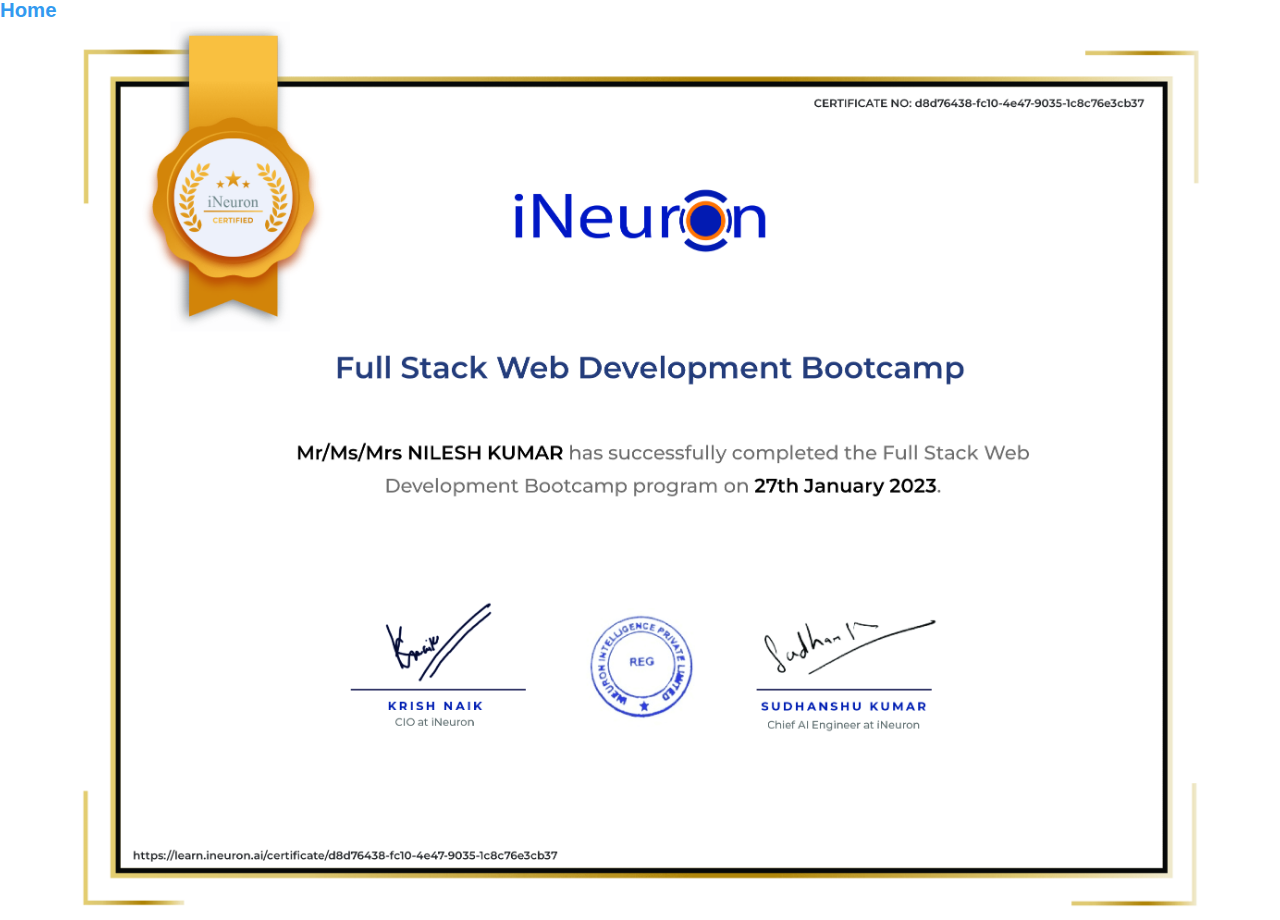
<file: Portfolio-main/Certi.html>
<!DOCTYPE html>
<html lang="en">
<head>
    <meta charset="UTF-8">
    <meta name="viewport" content="width=device-width, initial-scale=1.0">
    <title>Document</title>
    <link rel="stylesheet" href="css/styles.css" />
    <link rel="stylesheet" href="css/general.css" />
    <link rel="stylesheet" href="css/nav.css" />
    <link rel="stylesheet" href="css/indexQuery.css" />
</head>
<body>
    <body style="margin: 0; overflow: hidden;">
        
            <a href="./index.html" class="main-nav-link">Home</a>
        
        <div style="width: 100vw; height: 100vh; display: flex; justify-content: center; align-items: center;">
            <img src="./img/d8d76438-fc10-4e47-9035-1c8c76e3cb37.png" alt="" style="max-width: 100%; max-height: 100%; height: auto; width: auto;">
        </div>
        
    </body>
</body>
</html>
</file>
<file: Portfolio-main/css/styles.css>
/*
--- 01 TYPOGRAPHY SYSTEM

- Font sizes (px)
10 / 12 / 14 / 16 / 18 / 20 / 24 / 30 / 36 / 44 / 52 / 62 / 74 / 86 / 98

- Font weights
Default: 400
Medium: 500
Semi-bold: 600
Bold: 700

- Line heights
Default: 
Small: 
Medium: 
Paragraph default: 
Large: 

- Letter spacing


--- 02 COLORS

- Primary: #339af0
- Tints: #d0ebff
#4dabf7 (rgb 77,171,247) (for vectors)
#74c0fc for cta text box
#e7f5ff for cta form box

- Shades: 
- Accents:
- Greys

#888
#767676 (lightest grey allowed on #fff)
#6f6f6f (lightest grey allowed on #fdf2e9)
#555
#333

--- 05 SHADOWS

0 2.4rem 4.8rem rgba(0, 0, 0, 0.075);

--- 06 BORDER-RADIUS

Default: 9px
Medium: 11px

--- 07 WHITESPACE

- Spacing system (px)
2 / 4 / 8 / 12 / 16 / 24 / 32 / 48 / 64 / 80 / 96 / 128
*/

/* TESTING ELEMENTS */
.dummy-height-div {
  height: 500rem;
  /* position: relative; */
}

.custom-shape-divider-bottom-1652342433 {
  position: absolute;
  bottom: 0;
  left: 0;
  width: 100%;
  overflow: hidden;
  line-height: 0;
}

.custom-shape-divider-bottom-1652342433 svg {
  position: relative;
  display: block;
  width: calc(300% + 1.3px);
  height: 350px;
  transform: rotateY(180deg);
}

.custom-shape-divider-bottom-1652342433 .shape-fill {
  fill: #fff;
}

/**********SECTION-HEADER*********/
header {
  display: flex;
  justify-content: space-between;
  height: 7.6rem;
  background-color: #d0ebff;
  align-items: center;
  padding: 0 4.8rem;

  /* position: fixed;
    top: 0;
    z-index: 1000;
    width: 100vw; */
}
.main-nav-list {
  display: flex;
  align-items: center;
  gap: 3.2rem;
}
.main-nav-link:link,
.main-nav-link:visited {
  text-decoration: none;
  color: #444;
  font-weight: 600;
  font-size: 2rem;
  transition: all 0.3s;
}
.main-nav-link:hover,
.main-nav-link:active {
  color: #339af0;
}
.temp-logo {
  font-size: 3.2rem;
  font-family: 'Montserrat', sans-serif;
  color: #143e60;
}
.footer-temp-logo {
  font-size: 4.2rem;
  font-family: 'Montserrat', sans-serif;
  color: #143e60;
}

.main-nav-link.nav-cta {
  background-color: #339af0;
  color: #fff;
  padding: 1.2rem 2.4rem;
  border-radius: 9px;
  box-shadow: 0px 0px 30px -20px rgb(0 0 0);
}
.main-nav-link.nav-cta:hover,
.main-nav-link.nav-cta:active {
  background-color: #2c5170;
}
/* MOBILE */
.btn-mobile-nav {
  border: none;
  background: none;
  cursor: pointer;

  /* display: none; */
}
.btn-mobile {
  border: none;
  background: none;
  cursor: pointer;
  display: none;
}
.icon-mobile-nav {
  height: 3.2rem;
  width: 3.2rem;
  color: #333;
}
.icon-mobile-nav[name='close-outline'] {
  display: none;
}

/************SECTION-HERO************/
.section-hero {
  position: relative;
  background-color: #d0ebff;
  padding: 4.8rem 0;
  height: 55rem;
  /* width: 170rem; */
}
.hero {
  display: grid;
  grid-template-columns: 1fr 1fr;
  max-width: 130rem;
  margin: 0 auto;
  padding: 0 4.8rem;
  align-items: center;

  position: absolute;
  z-index: 100;

  top: 55%;
  left: 50%;
  transform: translate(-50%, -50%);
  width: 100%;
}
.hero-description {
  font-size: 3.6rem;
  color: #666;
  margin-bottom: 3.2rem;
}
.hero-img-box {
  position: relative;
}
.hero-img-box img {
  width: 70%;
  display: block;
  margin: 0 auto;
  border-radius: 30%;
  
}
.hero-btn {
  background-color: #339af0;
  color: #fff;
  transition: all 0.3s;
}
.hero-btn:hover,
.hero-btn:active {
  background-color: #2c5170;
  transition: all 0.3s;
}

/**********SECTION-ABOUT-ME**********/
.section-about-me {
  margin-top: 12.8rem;
}
.about-me-img-box {
  text-align: center;
}
.about-me-img-box img {
  width: 75%;
}
.about-me-text {
  font-size: 2.4rem;
  color: #666;
  line-height: 1.8;
  margin-top: 1.2rem;
}
.highlight {
  color: #339af0;
  font-size: 3.2rem;
  line-height: 1.8rem;
}

/************SECTION-FEATURES*************/
.section-features {
  margin-top: 12.8rem;
}
.feature-box {
  display: flex;
  gap: 3.2rem;
}
.section-features .container {
  margin-bottom: 4.8rem;
}

.feature-text-area {
  display: grid;
  grid-template-columns: 1fr;
  align-self: start;
}
.feature-heading {
  color: #333;
  font-size: 2.4rem;
  font-weight: 600;
  margin-bottom: 1.2rem;
}
.feature-description {
  color: #666;
  font-size: 2rem;
  line-height: 1.7;
}
.feature-icon {
  border: 2px solid #339af0;
  background-color: #d0ebff;
  border-radius: 52% 48% 46% 54% / 53% 39% 61% 47%;
  padding: 8px;
}

/************SECTION-PROCESS**************/
.section-process {
  margin-top: 12.8rem;
  margin-bottom: 12.8rem;
}
.section-process .container {
  margin-bottom: 5.6rem;
  align-items: center;
}
.process-grid {
  display: grid;
  grid-template-columns: 1fr;
  row-gap: 7.6rem;
  margin-top: 6.4rem;
}
.process-number {
  font-size: 8.6rem;
  font-weight: 600;
  color: #ddd;
  margin-bottom: 1.2rem;
}
.process-description {
  font-size: 2.4rem;
  line-height: 1.8;
}
.process-img-box {
  text-align: center;
}
.process-img-box img {
  width: 75%;
}

/* *********************SECTION-CTA****************** */
.cta-text-box {
  padding: 6.4rem;
  background-color: #74c0fc;
  color: #143e60;
  border-top-left-radius: 12px;
  border-bottom-left-radius: 12px;

  display: flex;
  flex-direction: column;
  justify-content: center;
  align-items: center;
  box-shadow: 0 2.4rem 4.8rem rgba(0, 0, 0, 0.15);
}
.cta-subheading {
  display: block;
  font-size: 2.4rem;
  text-align: center;
  /* margin-bottom: 6.4rem; */
  /* margin-bottom: 2.4rem; */
}
.cta-lets {
  margin-top: 6.4rem;
  margin-bottom: 6.4rem;
  margin-right: 12rem;
}
.cta-talk {
  margin-left: 12rem;
}
.cta-heading {
  font-size: 10rem;
  text-transform: uppercase;
  line-height: 0.5;
}
.cta-form-box {
  background-color: #e7f5ff;
  border-top-right-radius: 12px;
  border-bottom-right-radius: 12px;
  /* padding: 6.4rem; */
  box-shadow: 0 2.4rem 4.8rem rgba(0, 0, 0, 0.15);
  /* text-align: center; */
  padding: 6.4rem 10.2rem;
}
.section-cta .grid {
  gap: 0;
}
.section-cta .container {
  border-radius: 9px;
}
.form-btn {
  font-size: 1.6rem;
  font-weight: 800;
  padding: 1.2rem 6.4rem;
  border-radius: 9px;
  background-color: #143e60;
  color: #fff;
  border: none;
  width: 100%;
  transition: all 0.3s;
  box-shadow: 0px 0px 30px -13px rgb(0 0 0);
}
.form-btn:hover,
.form-btn:active {
  background-color: #339af0;
}
.cta-form-box label {
  color: #143e60;
  font-size: 1.6rem;
  display: block;
  margin-bottom: 1.2rem;
}
.cta-form-box input,
.cta-form-box textarea {
  width: 100%;
  padding: 1.2rem;
  font-size: 1.8rem;
  font-family: inherit;
  color: inherit;
  border: none;
  background-color: #fff;
  border-radius: 9px;
  margin-bottom: 2.4rem;
}

/* *****************SECTION-FOOTER-WAVE****************** */
.custom-shape-divider-bottom-1652512758 {
  position: absolute;
  bottom: 0;
  left: 0;
  width: 100%;
  overflow: hidden;
  line-height: 0;
}

.custom-shape-divider-bottom-1652512758 svg {
  position: relative;
  display: block;
  width: calc(111% + 1.3px);
  height: 76px;
}

.custom-shape-divider-bottom-1652512758 .shape-fill {
  fill: #d0ebff;
}

.wave {
  position: relative;
}

/* temp */
.custom-shape-divider-bottom-1652599454 {
  position: absolute;
  bottom: 0;
  left: 0;
  width: 100%;
  overflow: hidden;
  line-height: 0;
}

.custom-shape-divider-bottom-1652599454 svg {
  position: relative;
  display: block;
  width: calc(300% + 1.3px);
  height: 65px;
  transform: rotateY(180deg);
}

.custom-shape-divider-bottom-1652599454 .shape-fill {
  fill: #eee;
}

/** For mobile devices **/
@media (max-width: 767px) {
  .custom-shape-divider-bottom-1652599454 svg {
    width: calc(300% + 1.3px);
    height: 52px;
  }
}

/*  */

/* SECTION-PORTFOLIO */
.section-portfolio {
  margin-top: 4rem;

  /* temp */
  margin-bottom: 9.6rem;
}
.section-portfolio .container {
  margin-bottom: 3.4rem;
}
.section-portfolio .grid {
  padding-inline: 4.4rem;
}
.portfolio-card {
  border-radius: 12px;
  overflow: hidden;
  /* box-shadow: 0 2.4rem 4.8rem rgba(0, 0, 0, 0.07); */
  box-shadow: 2rem 2rem 1.5rem rgba(0, 0, 0, 0.05);
  transition: all 0.4s;
  border: 1px solid #ddd
}
.portfolio-card:hover {
  transform: translateY(-1.2rem);
  box-shadow: 0 3.2rem 6.4rem rgba(0, 0, 0, 0.06);
}
.portfolio-text-box {
  padding: 0 1.2rem;
}
.portfolio-btn:link,
.portfolio-btn:visited {
  text-decoration: none;
  font-size: 1.8rem;
  padding: 0.8rem 1.2rem;
  border-radius: 500px;
  color: #333;
  border: 1px solid black;
}
.portfolio-external-btn:link,
.portfolio-external-btn:visited {
  text-decoration: none;
  font-size: 1.8rem;
  padding: 0.8rem 1.2rem;
  border-radius: 500px;
  align-self: center;
  color: #339af0;
  /* color: #333; */
  display: block;
  transition: all 0.3s;
}
.portfolio-external-btn:hover,
.portfolio-external-btn:active {
  color: #2c5170;
}

.portfolio-img-box {
  position: relative;
  margin-bottom: 1.2rem;
  /* height: 40%; */
}

.portfolio-button-area {
  padding: 2.4rem 3.2rem;
  text-align: end;
  margin-top: 3.2rem;
}
.portfolio-title {
  font-size: 2.4rem;
  font-weight: 700;
  margin-top: 1.8rem;
}
.portfolio-description {
  font-size: 1.8rem;
  margin-top: 0.8rem;
  line-height: 1.1;
}
.portfolio-img {
  width: 100%;
}
.portfolio-grid {
  display: grid;
  margin-top: 1.2rem;
}
.tag {
  display: inline-block;
  padding: 0.4rem 0.8rem;
  font-size: 1.2rem;
  text-transform: uppercase;
  color: #333;
  border-radius: 100px;
  font-weight: 600;
}
.tag-yellow {
  background-color: #ffd43b;
}
.tag-green {
  background-color: #51cf66;
}

/* **************SECTION-FOOTER**************** */
footer {
  position: relative;
}
.section-footer {
  margin-top: 14rem;
  padding: 3.2rem 0;
  background-color: #d0ebff;
}
.footer-grid {
  display: grid;
  grid-template-columns: repeat(2, 1fr);
  column-gap: 12.2rem;
}
.section-footer .flex {
  justify-content: space-around;
  align-content: space-around;
}
.footer-link:link,
.footer-link:visited {
  text-decoration: none;
  color: #333;
  font-size: 2.4rem;
}
.footer-link-box {
  display: flex;
  flex-direction: column;
  gap: 1.2rem;
  margin-top: 0.8rem;
}
.footer-logo-box {
  margin-block: auto;
}
/* .section-footer {
  margin-top: 20rem;
  padding: 2.4rem 0;
  background-color: #d0ebff;
}
.section-footer .grid {
  justify-items: center;
  column-gap: 0;
}
.logo-col {
  display: flex;
  flex-direction: column;
}
.footer-logo:link,
.footer-logo:visited {
  text-decoration: none;
  margin-bottom: 2.4rem;
  color: #333;
}
.social-links {
  display: flex;
  gap: 3.2rem;
}
.social-links {
  list-style: none;
}
.copyrights {
  font-size: 1.4rem;
  line-height: 1.6;
  color: #666;
  margin-top: auto;
}
.address {
  font-size: 1.6rem;
  line-height: 1.6;
  margin-bottom: 1.6rem;
}
.footer-heading {
  color: #333;
  font-size: 1.8rem;
  font-weight: 700;
  margin-bottom: 3.2rem;
}
.footer-nav {
  display: flex;
  flex-direction: column;
  gap: 1.8rem;
  list-style: none;
}
.footer-link,
.footer-link a:link,
.footer-link a:visited {
  color: #666;
  text-decoration: none;
  font-size: 1.6rem;
  line-height: 1.6;
}
.contacts {
  font-style: normal;
} */

/* SECTION - PORTFOLIO-DETAILS */
.portfolioDetails-description {
  font-size: 2.4rem;
  line-height: 1.2;
}
.techStack-grid {
  display: grid;
  grid-template-columns: 1fr 1fr;
}
.portfolio-item-img-box img {
  width: 100%;
}
.portfolio-details-grid {
  display: grid;
  grid-template-columns: 1.5fr 1fr;
  column-gap: 2.4rem;
}
.demo:link,
.demo:visited {
  text-decoration: none;
  background-color: #339af0;
  color: #fff;
  padding: 1.2rem 2.4rem;
  border-radius: 9px;
  font-size: 2rem;
  font-weight: 600;
  margin-top: -1.2rem;
  transition: all 0.3s;
  box-shadow: 0px 0px 30px -18px rgb(0 0 0);
}
.demo:hover,
.demo:active {
  background-color: #2c5170;
}
.techStack-description {
  font-size: 2.4rem;
  line-height: 1.8;
}
.portfolio-details-bottom {
  margin-left: 14.8rem;
  margin-right: 14.8rem;
  margin-top: 3.2rem;
  margin-bottom: 3.2rem;
}
.case-study {
  /* margin: 3.2rem 6.4rem; */
  margin-left: 6.4rem;
  margin-right: 6.4rem;
}

/* SECTION SKILLS */
.section-skills {
  position: relative;
  background-color: #d0ebff;
  padding-block: 7.2rem;
  margin-top: 4.4rem;
}
.skills-grid {
  display: grid;
  grid-template-columns: repeat(7, 1fr);
  row-gap: 5.5rem;
  justify-items: center;
  margin-top: 3.2rem !important;
}
.skills-subheading {
  font-size: 1.8rem;
  font-weight: 500;
  color: #666;
  text-transform: uppercase;
  margin-bottom: 7.2rem;
  margin-top: 1.2rem;
  letter-spacing: 0.75px;
}
.skill-item {
  text-align: center;
  
}
.skill-item-img{
  height: 76px;
  width: 76px;
}
.section-skills svg {
  height: 76px;
  width: 76px;
}

/* Modal Styles */
.modal {
  display: none;
  position: fixed;
  top: 0;
  left: 0;
  width: 100%;
  height: 100%;
  background-color: rgba(0, 0, 0, 0.9);
  z-index: 1000;
}

.modal-content {
  margin: auto;
  display: block;
  width: 80%;
  max-width: 900px;
  max-height: 90%;
}

.close {
  position: absolute;
  top: 15px;
  right: 35px;
  color: #f1f1f1;
  font-size: 40px;
  font-weight: bold;
  transition: 0.3s;
  z-index: 1001;
}

.close:hover,
.close:focus {
  color: #bbb;
  text-decoration: none;
  cursor: pointer;
}
</file>
<file: Portfolio-main/css/general.css>
/*
--- 01 TYPOGRAPHY SYSTEM

- Font sizes (px)
10 / 12 / 14 / 16 / 18 / 20 / 24 / 30 / 36 / 44 / 52 / 62 / 74 / 86 / 98

- Font weights
Default: 400
Medium: 500
Semi-bold: 600
Bold: 700

- Line heights
Default: 
Small: 
Medium: 
Paragraph default: 
Large: 

- Letter spacing


--- 02 COLORS

- Primary: #339af0
- Tints: #d0ebff
#4dabf7 (rgb 77,171,247) (for vectors)
#74c0fc for cta text box
#e7f5ff for cta form box

- Shades: 
- Accents:
- Greys

#888
#767676 (lightest grey allowed on #fff)
#6f6f6f (lightest grey allowed on #fdf2e9)
#555
#333

--- 05 SHADOWS

0 2.4rem 4.8rem rgba(0, 0, 0, 0.075);

--- 06 BORDER-RADIUS

Default: 9px
Medium: 11px

--- 07 WHITESPACE

- Spacing system (px)
2 / 4 / 8 / 12 / 16 / 24 / 32 / 48 / 64 / 80 / 96 / 128
*/
* {
  padding: 0;
  margin: 0;
  box-sizing: border-box;
}

html {
  /* font-size: 10px; */

  /* 10px / 16px = 0.625 = 62.5% */
  /* Percentage of user's browser font-size setting */
  font-size: 63.5%;
  overflow-x: hidden;
  font-family: 'Secular One', sans-serif;

  /* Does NOT work on Safari */
  scroll-behavior: smooth;
}
/*******GLOBAL ELEMENTS*********/

body {
  /* font-family: 'Rubik', sans-serif; */
  /* font-family: 'Secular One', sans-serif; */
  font-family: Calibri, 'Trebuchet MS', sans-serif;
  line-height: 1;
  font-weight: 400;
  color: #555;
}

/************* REUSABLE ELEMENTS ************/
.heading-primary,
.heading-secondary,
.heading-tertiary {
  font-weight: 700;
  color: #333;
  letter-spacing: -0.5px;
}

.heading-primary {
  font-size: 5.2rem;
  margin-bottom: 2.4rem;
}
.heading-secondary {
  font-size: 3.6rem;
  line-height: 1.2;
  /* margin-bottom: 9.6rem; */
}
.heading-tertiary {
  font-weight: 800;
  font-size: 3.2rem;
  line-height: 1.2;
  /* margin-bottom: 3.2rem; */
}
.subheading {
  display: block;
  font-size: 1.6rem;
  font-weight: 600;
  color: #339af0;
  text-transform: uppercase;
  margin-bottom: 1.6rem;
  letter-spacing: 0.75px;
}

.container {
  /* 1140px */
  /* max-width: 120rem; */
  padding: 0 6.4rem;
  margin: 0 auto;
}

.btn:link,
.btn:visited {
  display: inline-block;
  text-decoration: none;
  font-size: 2rem;
  font-weight: 600;
  padding: 1.6rem 3.2rem;
  border-radius: 9px;
  box-shadow: 0px 0px 30px -17px rgb(0 0 0);
}

.grid {
  display: grid;
  column-gap: 6.4rem;
  row-gap: 4.6rem;
}
.flex {
  display: flex;
}
.block {
  display: block;
}
.inline-block {
  display: inline-block;
}
.grid-col-2 {
  grid-template-columns: repeat(2, 1fr);
}
.grid-col-3 {
  grid-template-columns: repeat(3, 1fr);
}
.grid-col-4 {
  grid-template-columns: repeat(4, 1fr);
}
.grid-col-5 {
  grid-template-columns: repeat(5, 1fr);
}

.ul-no-bullets {
  list-style-type: none; /* Remove bullets */
}
.mx-1 {
  margin-left: 1.2rem;
  margin-right: 1.2rem;
}
.mx-2 {
  margin-left: 2.4rem;
  margin-right: 2.4rem;
}
.mx-3 {
  margin-left: 3.2rem;
  margin-right: 3.2rem;
}
.mx-4 {
  margin-left: 4.8rem;
  margin-right: 4.8rem;
}
.mx-5 {
  margin-left: 6.4rem;
  margin-right: 6.4rem;
}

.ml-1 {
  margin-left: 1.2rem;
}
.ml-2 {
  margin-left: 2.4rem;
}
.ml-3 {
  margin-left: 3.2rem;
}
.ml-4 {
  margin-left: 4.4rem;
}
.ml-5 {
  margin-left: 5.6rem;
}

.my-1 {
  margin-top: 1.2rem;
  margin-bottom: 1.2rem;
}
.my-2 {
  margin-top: 2.4rem;
  margin-bottom: 2.4rem;
}
.my-3 {
  margin-top: 3.2rem;
  margin-bottom: 3.2rem;
}
.my-4 {
  margin-top: 4.8rem;
  margin-bottom: 4.8rem;
}
.my-5 {
  margin-top: 6.4rem;
  margin-bottom: 6.4rem;
}

.mb-0 {
  margin-bottom: 0.8rem;
}
.mb-1 {
  margin-bottom: 1.2rem;
}
.mb-2 {
  margin-bottom: 2.4rem;
}
.mb-3 {
  margin-bottom: 3.2rem;
}
.mb-4 {
  margin-bottom: 4.8rem;
}
.mb-5 {
  margin-bottom: 6.4rem;
}
.pos-rel {
  position: relative;
}
.col-gap-none {
  column-gap: 0 !important;
}
a.disabled {
  pointer-events: none;
  cursor: default;
}
ul {
  list-style-type: none;
}
::placeholder {
  color: #999;
  opacity: 1; /* Firefox */
}
.logo-link:link,
.logo-link:visited {
  text-decoration: none;
}
.process-list {
  margin-left: 2.4rem;
}
.portfolio-highlight {
  color: #444;
  font-weight: 600;
}
.alignCenter{
  align-items: center;
}
</file>
<file: Portfolio-main/css/nav.css>
/* Below 1000px */
@media (max-width: 62.5rem) {
  .main-nav-list {
    gap: 2.4rem;
  }
  .main-nav-link:link,
  .main-nav-link:visited {
    font-size: 1.8rem;
  }
}
/* Below 816px */
@media (max-width: 52rem) {
  .btn-mobile-nav {
    display: block;
    align-self: end;
    margin-right: 6.4rem;
    margin-bottom: 6.4rem;
    margin-top: 3.4rem;
  }
  .btn-mobile {
    border: none;
    background: none;
    cursor: pointer;
    display: block;
  }
  .main-nav-link:link,
  .main-nav-link:visited {
    font-size: 2.4rem;
  }
  .main-nav {
    background-color: rgba(255, 255, 255, 0.95);
    position: absolute;
    height: 100vh;
    width: 100%;
    top: 0;
    left: 0;
    z-index: 1000;
    transition: all 0.5s;
    display: flex;
    align-items: center;

    /* justify-content: space-around; */
    flex-direction: column;
    /* gap: 4.8rem; */

    /* 1) Hide it visually */
    opacity: 0;

    /* 2) Make it unaccessible to mouse and keyboard */
    pointer-events: none;

    /* 3) Hide it from screen readers */
    visibility: hidden;
  }

  .nav-open .icon-mobile-nav[name='close-outline'] {
    display: block;
  }
  .nav-open .icon-mobile-nav[name='menu-outline'] {
    display: none;
  }

  .nav-open .main-nav {
    opacity: 1;
    pointer-events: auto;
    visibility: visible;
  }
  .main-nav-list {
    flex-direction: column;
    gap: 4.8rem;
    display: flex;
    align-items: center;
    justify-content: center;
  }
}
/* Below 424px */
@media (max-width: 26.5rem) {
  .temp-logo {
    font-size: 2.2rem;
  }
}
</file>
<file: Portfolio-main/css/indexQuery.css>
/*- Font sizes (px)
10 / 12 / 14 / 16 / 18 / 20 / 24 / 30 / 36 / 44 / 52 / 62 / 74 / 86 / 98

- Spacing system (px)
2 / 4 / 8 / 12 / 16 / 24 / 32 / 48 / 64 / 80 / 96 / 128
*/

/********************/
/* 1) Below 1100px */
/********************/
@media (max-width: 68.75rem) {
  /* Section-Hero */
  .heading-primary {
    font-size: 4.8rem;
  }
  .hero-description {
    font-size: 3.2rem;
  }
  .section-hero {
    height: 50rem;
  }
  .hero {
    top: 50%;
  }
  /* Grid */
  .grid {
    column-gap: 5.4rem;
    row-gap: 4.6rem;
  }

  /* Section CTA */
  /* .cta-form-box {
    padding: 6.4rem 8.2rem;
  } */
  .cta-form-box {
    padding-inline: min(8vh, 3.4rem);
  }
  .cta-text-box {
    padding-inline: min(8vh, 3.2rem);
  }
  /* Section Portfolio */
  .section-portfolio .grid {
    padding-inline: 3.4rem;
  }
  .portfolio-external-btn:link,
  .portfolio-external-btn:visited {
    padding: 0;
    transform: translateX(8px);
  }
}
/********************/
/* 2) Below 1000px */
/********************/
@media (max-width: 62.5rem) {
  /* General */
  .heading-primary {
    font-size: 4.2rem;
  }
  .heading-secondary {
    font-size: 3.2rem;
  }
  .subheading {
    font-size: 1.5rem;
    margin-bottom: 1.4rem;
  }
  .heading-tertiary {
    font-size: 2.8rem;
  }

  /* Section-Hero */
  .custom-shape-divider-bottom-1652342433 svg {
    height: 270px;
  }
  .section-hero {
    height: 46rem;
  }
  .hero {
    top: 46%;
  }
  .hero-description {
    font-size: 2.8rem;
  }
  .btn:link,
  .btn:visited {
    font-size: 1.8rem;
    padding: 1.4rem 2.8rem;
  }

  /* Section About Me */
  .about-me-text {
    font-size: 2.1rem;
    line-height: 1.7;
  }
  .highlight {
    font-size: 2.6;
  }

  /* Section Skills */
  .skills-grid {
    grid-template-columns: repeat(5, 1fr);
  }

  /* Section Features */
  .feature-icon svg {
    height: 28px;
    width: 28px;
  }

  /* Section How it Works(process) */
  .process-grid {
    row-gap: 7rem;
  }
  .process-description {
    font-size: 2.2rem;
  }

  /* Section CTA */
  /* .cta-form-box {
    padding: 6.4rem 6.4rem;
  } */

  /* Section Portfolio */
  .section-portfolio .grid {
    column-gap: 4.4rem;
    padding-inline: 0;
  }
  .portfolio-external-btn:link,
  .portfolio-external-btn:visited {
    padding: 0;
    transform: translateX(20px);
  }

  /* Section Footer */
  .footer-grid {
    column-gap: 9.2rem;
  }
  .footer-temp-logo {
    font-size: 4rem;
  }
}

/********************/
/* 3) Below 832px */
/********************/
@media (max-width: 52rem) {
  /* General */
  .heading-primary {
    font-size: 3.8rem;
  }
  .heading-secondary {
    font-size: 2.7rem;
  }
  .subheading {
    font-size: 1.4rem;
    margin-bottom: 1.4rem;
  }
  .heading-tertiary {
    font-size: 2.6rem;
  }

  /* Section-Hero */
  .custom-shape-divider-bottom-1652342433 svg {
    height: 200px;
  }
  .section-hero {
    height: 35rem;
  }
  .hero {
    top: 45%;
    padding: 0 2.4rem;
  }
  .hero-description {
    font-size: 2.4rem;
  }
  .btn:link,
  .btn:visited {
    font-size: 1.6rem;
    padding: 1.2rem 2.6rem;
  }

  /* Section About Me */
  .about-me-text {
    font-size: 1.8rem;
    line-height: 1.7;
  }
  .highlight {
    font-size: 2.2rem;
  }
  .section-about-me .grid {
    column-gap: 2.4rem;
  }

  /* Section Skills */
  .section-skills svg {
    height: 64px;
    width: 64px;
  }
  .section-skills .portfolio-title {
    font-size: 2.2rem;
  }
  .skills-grid {
    grid-template-columns: repeat(4, 1fr);
  }

  /* Section Features */
  .feature-description {
    font-size: 1.8rem;
  }
  .feature-box {
    gap: 2.4rem;
  }
  .feature-icon svg {
    height: 24px;
    width: 24px;
  }
  .section-features .grid {
    row-gap: 3.6rem;
  }

  /*Section How it works(process)  */
  .process-grid {
    row-gap: 6.4rem;
    padding: 0;
  }
  .process-description {
    font-size: 2rem;
  }
  .process-number {
    font-size: 7.6rem;
  }

  /* Section-CTA */
  .cta-subheading {
    font-size: 2.2rem;
  }
  .cta-heading {
    font-size: 8rem;
  }

  /* Section Portfolio */
  .section-portfolio .grid {
    column-gap: 4.4rem;
    grid-template-columns: repeat(2, 1fr);
    column-gap: 5.4rem;
  }
  .section-portfolio .flex {
    flex-direction: column;
    gap: 3.2rem;
  }
  .portfolio-external-btn:link,
  .portfolio-external-btn:visited {
    padding: 0;
    transform: translateX(0);
  }

  /* Section Footer */
  .footer-grid {
    column-gap: 7.2rem;
  }
  .footer-link:link,
  .footer-link:visited {
    font-size: 2rem;
  }
  .footer-temp-logo {
    font-size: 3.2rem;
  }
}

/***************/
/* 4) Below 708px */
/***************/
@media (max-width: 44.25rem) {
  /* Section Hero */
  .section-hero {
    height: 59rem;
  }
  .hero {
    grid-template-columns: 1fr;
    top: 57%;

    padding: 0 3.4rem;
    text-align: center;
    gap: 5.4rem;
  }

  .hero-img-box {
    position: relative;
    grid-row: 2/3;
  }
  .hero-img-box img {
    width: 47%;
  }

  /* Section About Me */
  /* Test-General */
  .container {
    padding: 0 3.2rem;
  }
  .section-about-me .grid {
    column-gap: 5.4rem;
    row-gap: 4.6rem;
  }
  .section-about-me .grid-col-2 {
    grid-template-columns: 1fr;
  }
  .section-about-me .about-me-img-box {
    text-align: center;
    grid-row: 2/3;
  }
  .section-about-me .about-me-img-box img {
    width: 66%;
  }

  /* Section Skills */
  .section-skills svg {
    height: 6rem;
    width: 6rem;
  }
  .skills-grid {
    column-gap: 1.2rem;
  }

  /* Section Features */
  .section-features .grid-col-2 {
    grid-template-columns: 1fr;
  }
  .section-features .container {
    padding: 0px 3.2rem;
  }

  /* Section How it works(process) */
  .responsiveFix{
    grid-row: 1;
  }
  .process-grid {
    row-gap: 8rem;
  }

  .section-process .grid {
    row-gap: 5.5rem;
  }
  .process-text-box {
    display: flex;
    gap: 4.4rem;
    margin: 0 auto;
  }
  .process-img-box {
    text-align: center;
  }
  .section-process .grid-col-2 {
    grid-template-columns: 1fr;
  }
  .process-img-box img {
    width: 80%;
  }
  .step-2__text {
    grid-row: 1/2;
  }
  .step-4__text {
    grid-row: 1/2;
  }
  .step-6__text {
    grid-row: 1/2;
  }

  /* Section CTA */
  .section-cta .grid-col-2 {
    grid-template-columns: 1fr;
  }
  .cta-text-box {
    padding: 4.4rem;
    border-bottom-left-radius: 0;
    border-top-right-radius: 12px;
  }
  .cta-lets {
    margin-top: 4.4rem;
    margin-bottom: 5.4rem;
  }
  .cta-form-box {
    border-top-right-radius: 0;
    border-bottom-left-radius: 12px;
    padding-inline: 5.6rem;
  }
  .section-cta .grid {
    padding-inline: 3.2rem;
  }

  /* Section Portfolio */
  .section-portfolio .grid {
    padding-inline: 0;
    column-gap: 3.2rem;
  }

  /* Section Footer */
  .footer-grid {
    column-gap: 4.2rem;
  }
}

/***************/
/* 5) Below 568px */
/***************/
@media (max-width: 35.5rem) {
  /* Section Hero */
  .hero-img-box img {
    width: 55%;
  }

  /* Section Skills */
  .skills-grid {
    grid-template-columns: repeat(3, 1fr);
  }
  .section-skills .portfolio-title {
    font-size: 2rem;
  }
  .skills-subheading {
    font-size: 1.5rem;
    margin-bottom: 5.2rem;
  }

  /* Section How It works */
  .process-text-box {
    display: block;
    margin: 0;
  }

  /*Section Portfolio  */
  .section-portfolio .grid {
    grid-template-columns: repeat(1, 1fr);
  }
  .mb-1 {
    margin-bottom: 0;
  }
  /* Section Footer */
  .section-footer .flex {
    flex-direction: column;
    /* flex-direction: column-reverse; */
    gap: 3.2rem;
    align-items: center;
  }
  .footer-grid {
    column-gap: 10.2rem;
  }
}
/****************/
/*6) Below 480px */
/****************/
@media (max-width: 30rem) {
  /* General */
  .container {
    padding: 0 2.4rem;
  }
  .heading-tertiary {
    font-size: 2.4rem;
  }
  /* Section Hero */
  .hero-img-box img {
    width: 65%;
  }

  /* Section Skills */
  .section-skills svg {
    height: 5.2rem;
    width: 5.2rem;
  }
  .section-skills .portfolio-title {
    font-size: 1.8rem;
  }
  .skills-grid {
    column-gap: 1.2rem;
  }

  /* Section Featues */
  .section-features .container {
    padding: 0px 2.4rem;
  }
  .feature-icon svg {
    height: 22px;
    width: 22px;
  }
  .feature-box {
    gap: 1.2rem;
  }

  /* Section How it works (process) */
  .process-grid {
    padding: 0;
  }
  .process-number {
    font-size: 6.5rem;
  }
  .process-description {
    font-size: 1.8rem;
    line-height: 1.6;
  }

  /* Section CTA */
  .section-cta .grid {
    padding-inline: 2.4rem;
  }
  .cta-form-box {
    padding-inline: 3.2rem;
  }
  /* Section Footer */
  .footer-grid {
    column-gap: 8.2rem;
  }
  .footer-link:link,
  .footer-link:visited {
    font-size: 1.8rem;
  }
}

/**************/
/*7) Below 432px*/
/**************/
@media (max-width: 27rem) {
  /*Section Hero  */
  .hero-img-box img {
    width: 70%;
  }

  /* Section Skills */
  .section-skills svg {
    height: 4.4rem;
    width: 4.4rem;
  }
  .skills-grid {
    column-gap: 0.6rem;
    row-gap: 4.4rem;
  }

  /* Hero Wave */
  .custom-shape-divider-bottom-1652342433 svg {
    height: 170px;
  }
  .hero {
    padding: 0 2.4rem;
  }
  /* Section CTA */
  .cta-text-box {
    padding: 4.4rem 2.4rem;
  }

  /* Section Footer */
  .footer-grid {
    column-gap: 6.2rem;
  }
}

/****************/
/*8) Below 387px */
/****************/
@media (max-width: 24.1875rem) {
  /* Section Hero */
  .hero-img-box img {
    width: 75%;
  }
  /* Section CTA */
  .cta-form-box {
    padding: 4.4rem 2.2rem;
  }
  .cta-lets {
    margin-right: 7rem;
  }
  .cta-talk {
    margin-left: 7rem;
  }
  .cta-heading {
    font-size: 6rem;
  }
  .cta-text-box {
    padding: 4.4rem 2.4rem;
  }
}

/***************/
/*9) Below 323px */
/***************/
@media (max-width: 20.1875rem) {
  /* Hero Wave */
  .custom-shape-divider-bottom-1652342433 svg {
    height: 129px;
  }
}
</file>
